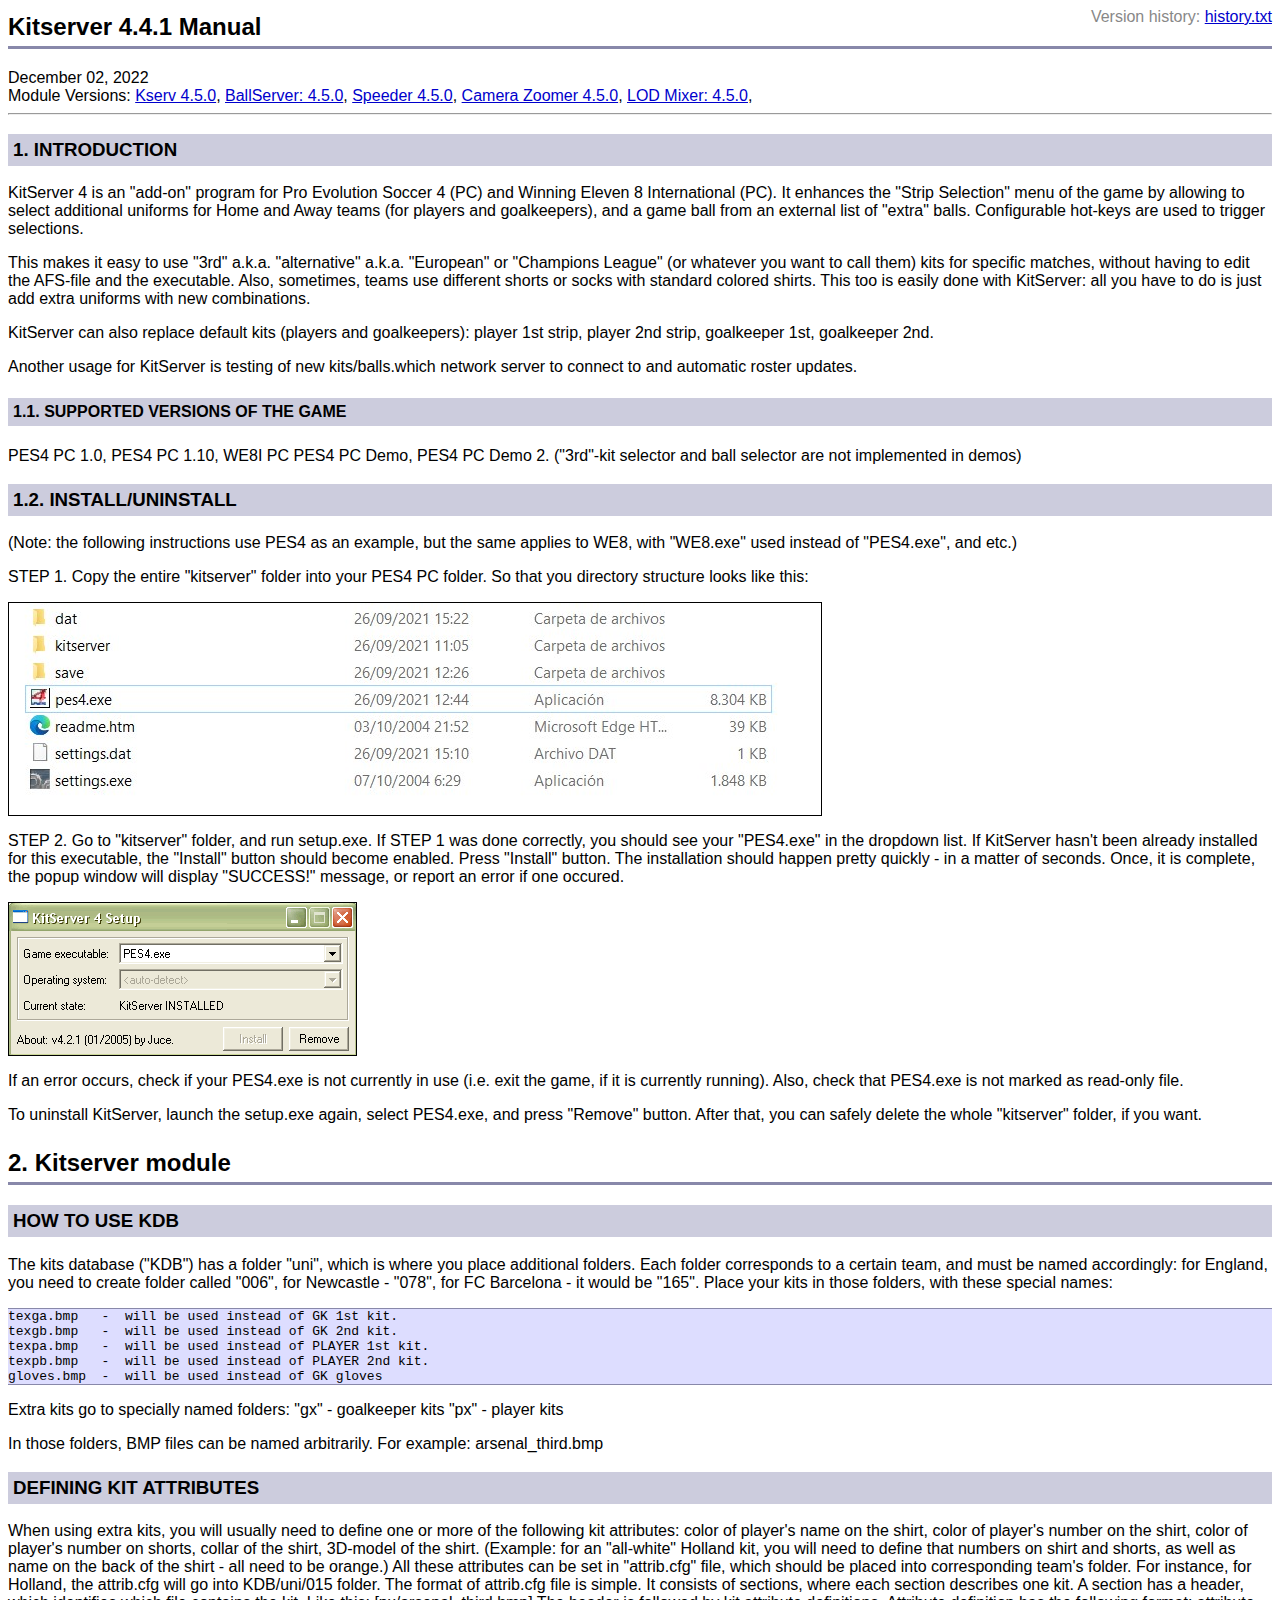
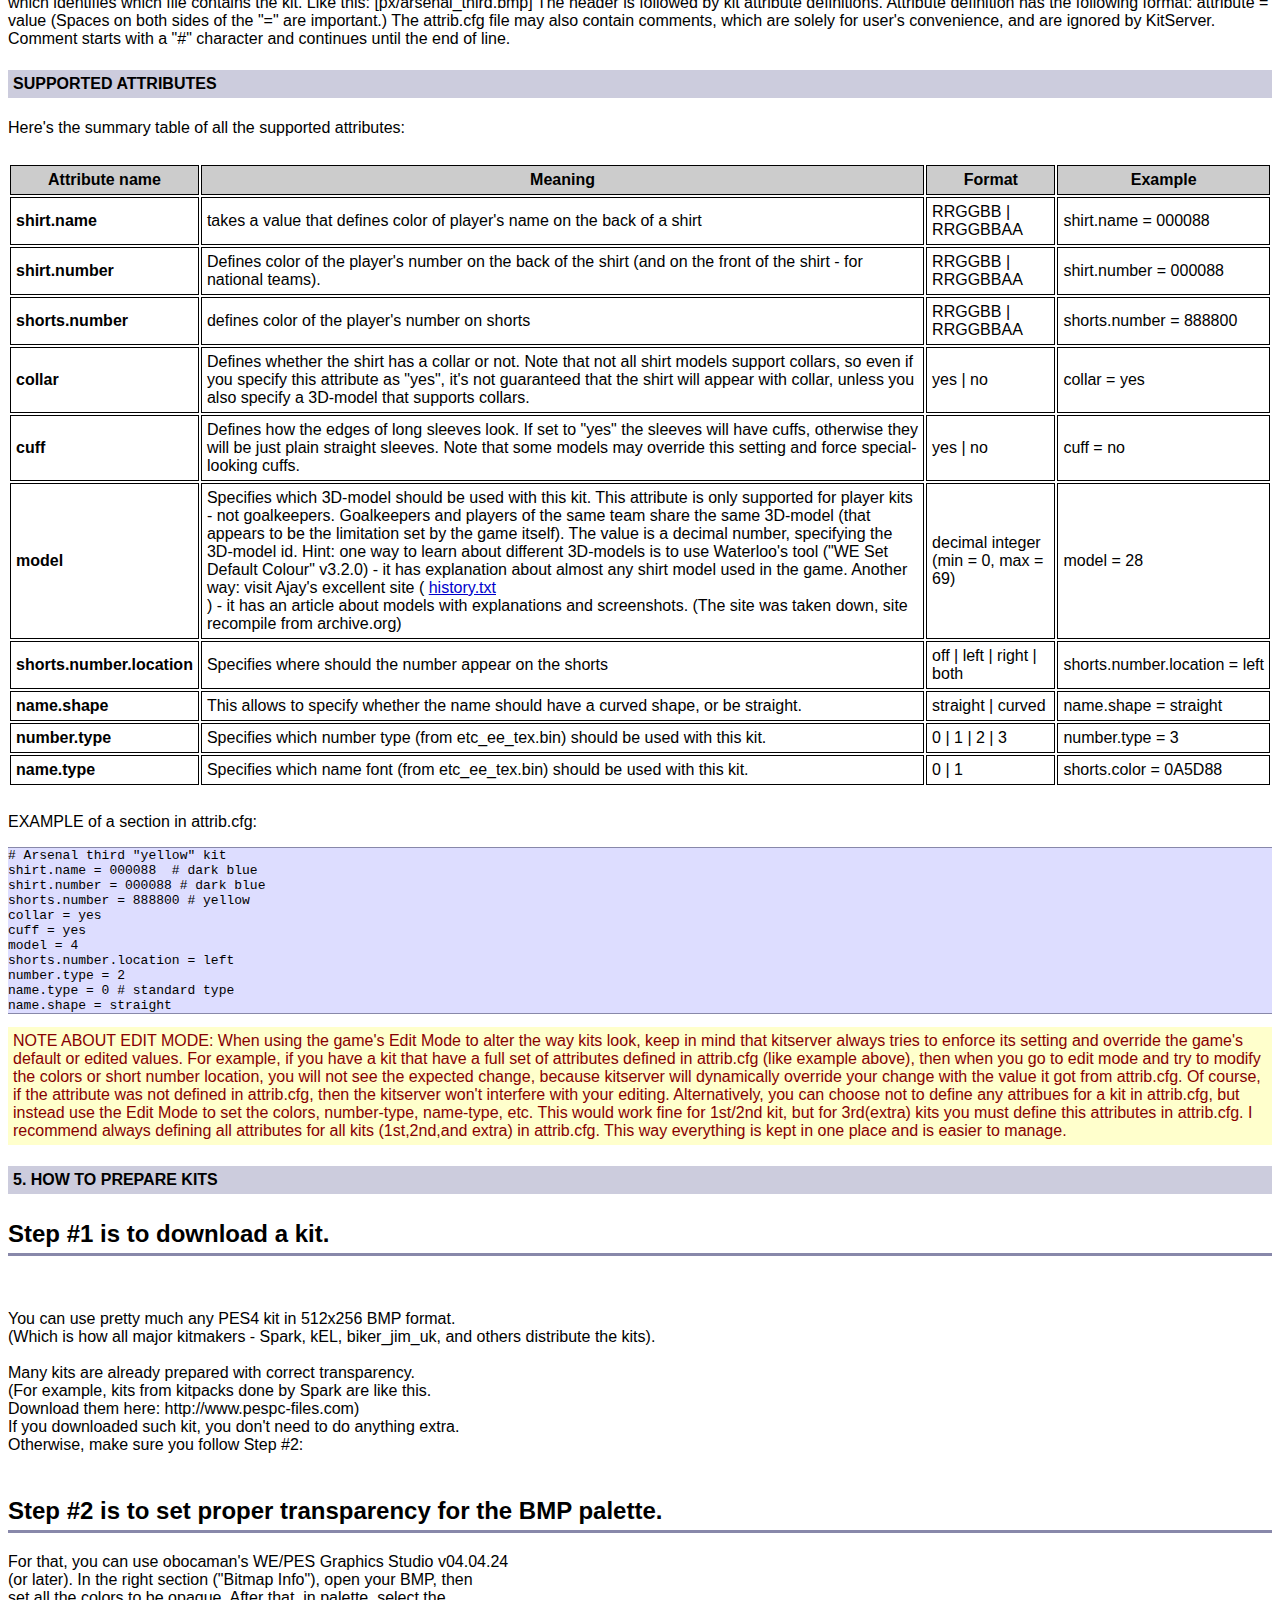
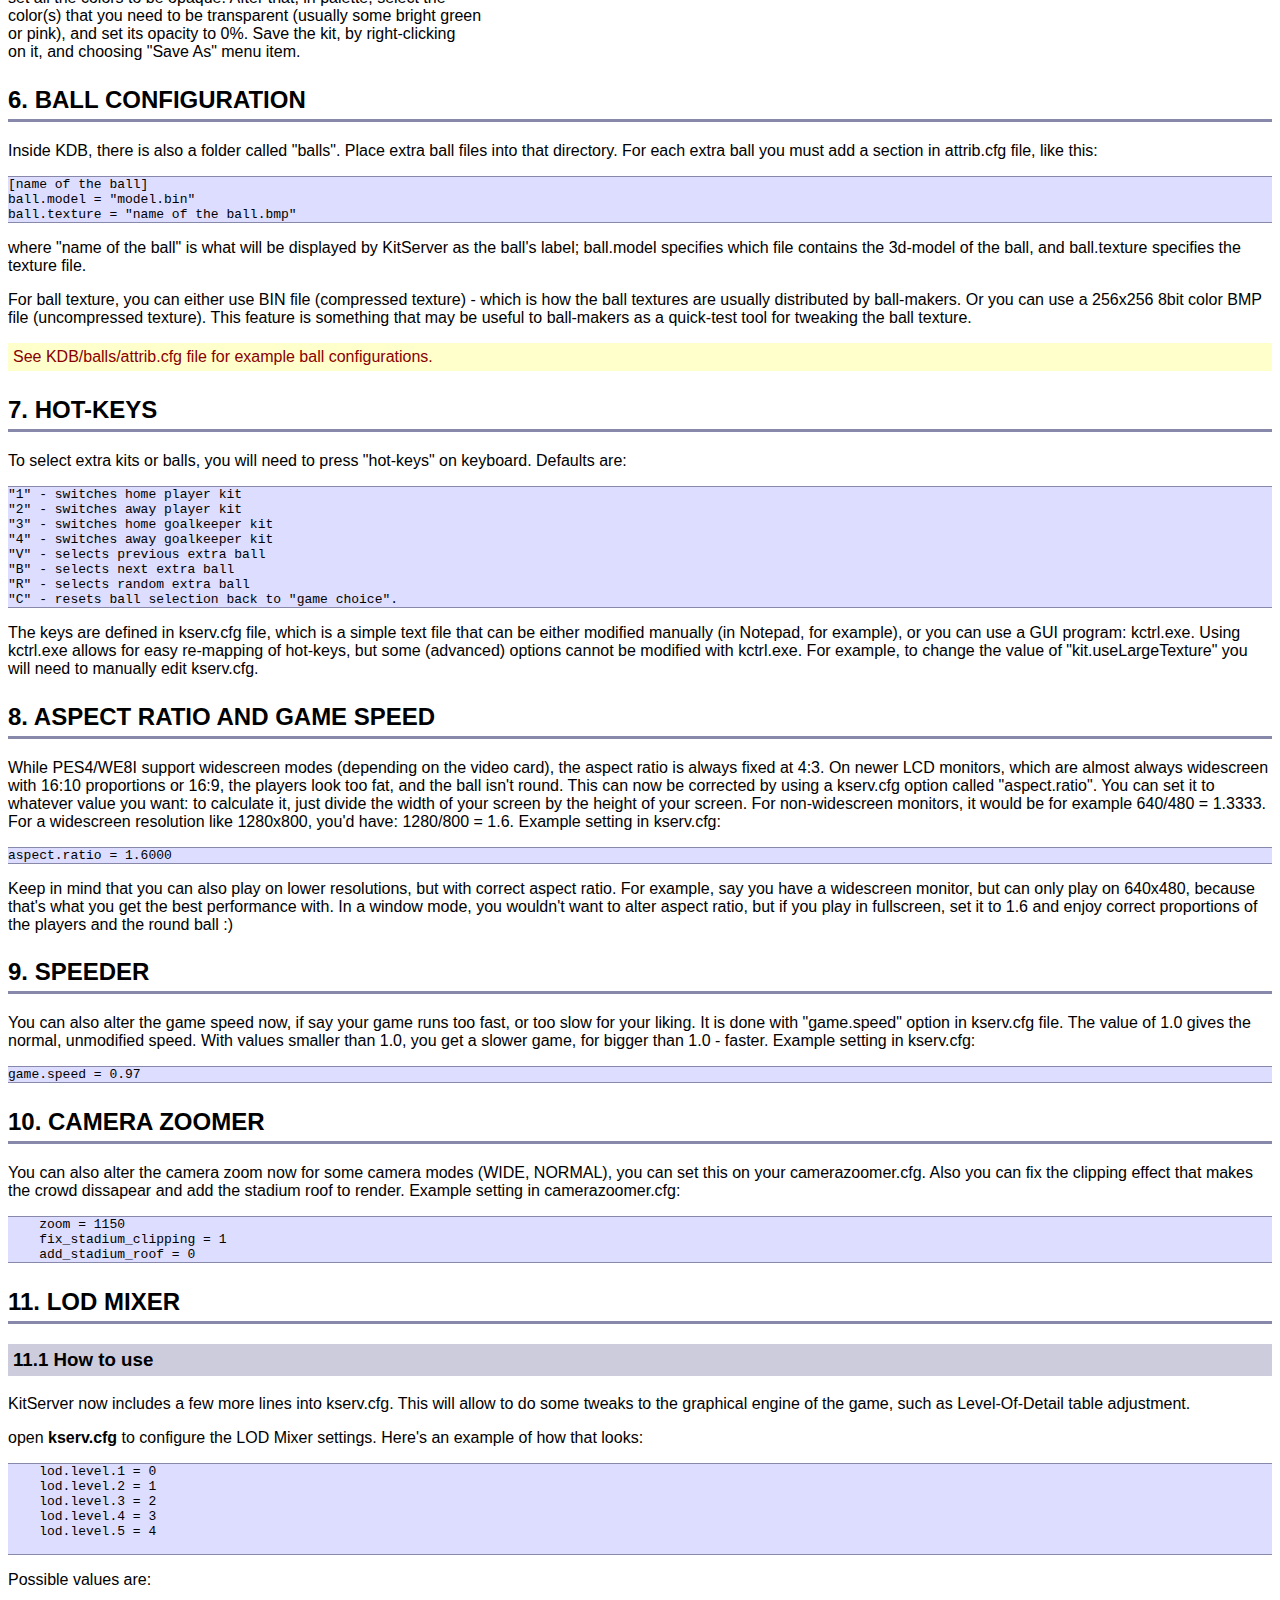
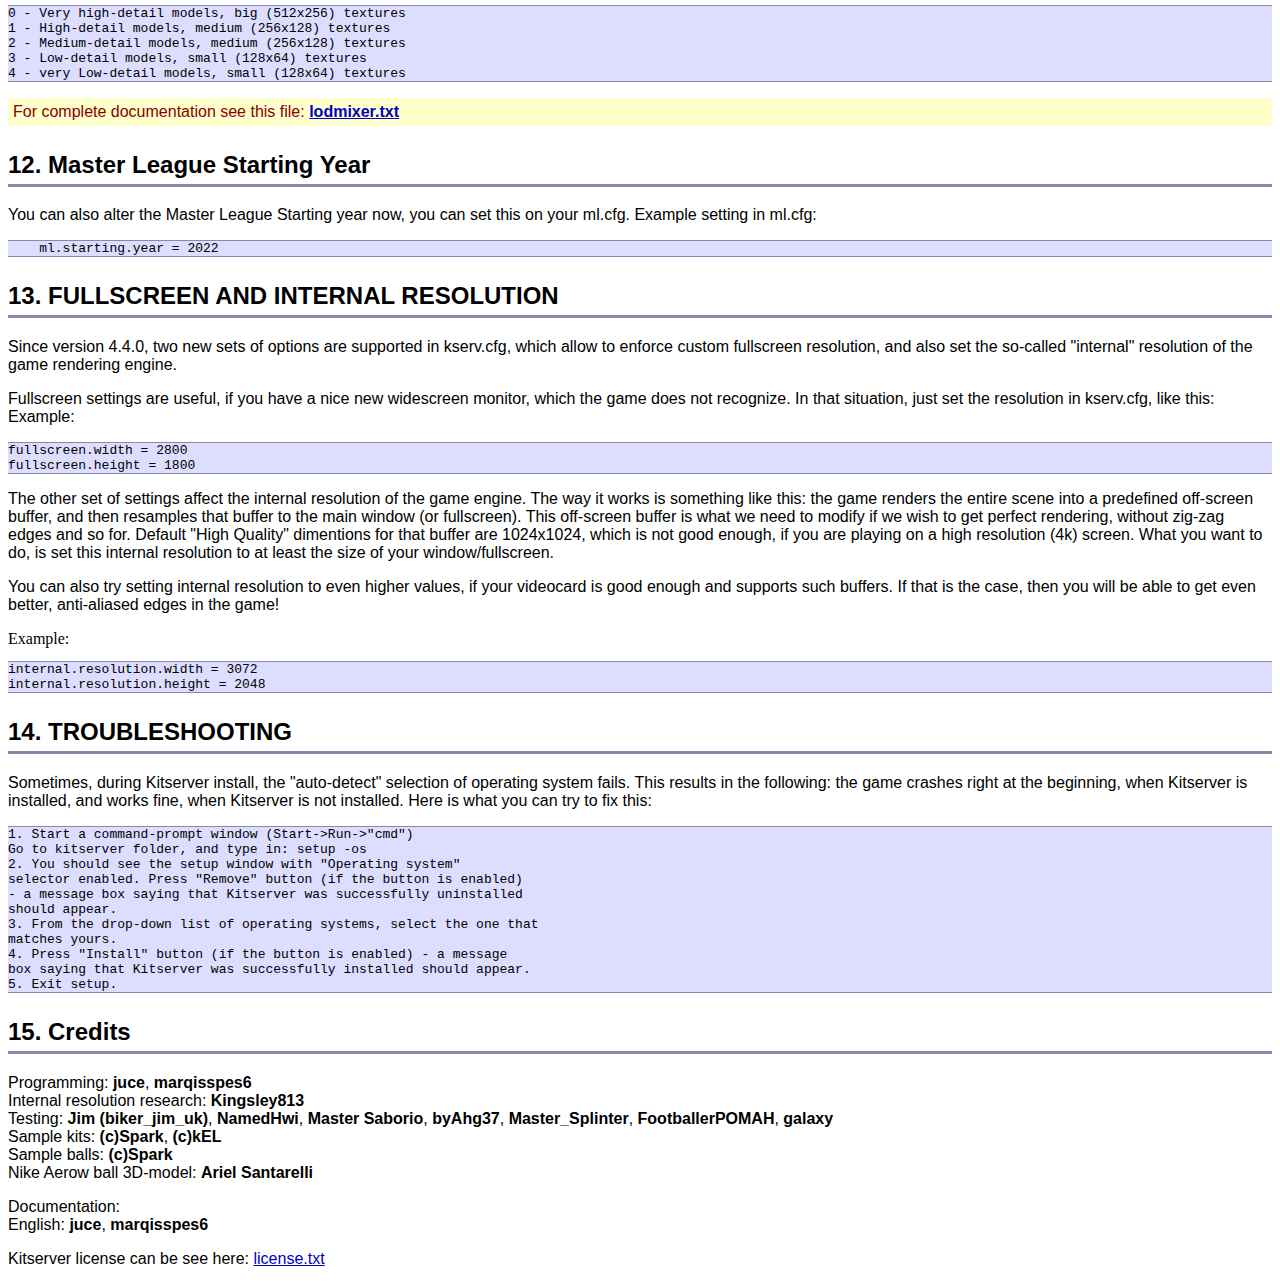
<file: docs/manual.html>
<html>
<head>
    <!-- meta -->
    <title>KitServer 4.4.1 Manual</title>
    <style>
        img { display:block;margin:10px 0 10px 0;border:1px solid #000; }
        div.note { background-color:#ffc;color:#800;padding:5px; }
        p.devnote { background-color:#ddd;color:#444;padding:5px; }
        span.note { color:#888; }
        table {padding:10px 0 10px 0}
        table td {padding:5px;border:1px solid #000}
        table th {padding:5px;border:1px solid #000;background-color:#ccc}
        span.kitid {color:#080;font-style:italic}
        pre {background-color:#ddf;border-top:1px solid #88a;border-bottom:1px solid #88a}
        h3,h4 {background-color:#ccd;display:block;padding:5px;font-family:verdana,arial}
        h2 {display:block;padding:5px 0 5px 0;font-family:verdana,arial;border-bottom:3px solid #88a}
        div,span,p,li {font-family:verdana,arial;}
        li {margin-bottom:10px;}
        table {font-family:verdana,arial;}
        table.shpal td {padding:5px 20px 5px 0;border-bottom:1px solid #000;
            border-top:none;border-left:none;border-right:none}
        table.shpal td.top {border-top:1px solid #000}
        span.soft {font-weight:bold;color:#696;}
        span.ex {font-weight:bold;color:#669;}
        a {color: #00c;}
        a:visited {color: #00c;}
        a:hover {color: #00c; background-color: #ccf;}
        a:active {color: #00c;}
        a.imglink:hover { background-color:#fff;}
        a.imglink img { display:inline; }
        div.hist {color:#888;float:right;}
        td.mgc {color:#c0c0c0;}
        td.msel {color:#ffffff;}
        td.mhome {color:#ffffb0;}
        td.mhomemiss {color:#ffaa00;}
        td.mar {color:#aad0ff;}
        td.left {background-color:#343; font-weight:bold; white-space:nowrap; }
    </style>
</head>
<body>
<div class="hist">
Version history: <a href="history.txt">history.txt</a><br />
</div>
<h2>Kitserver 4.4.1 Manual</h2>
<div>
December 02, 2022<br />
Module Versions: 
<a href="#kitserver">Kserv 4.5.0</a>,
<a href="#ballserver">BallServer: 4.5.0</a>,
<a href="#speeder">Speeder 4.5.0</a>,
<a href="#camera">Camera Zoomer 4.5.0</a>,
<a href="#lodmixer">LOD Mixer: 4.5.0</a>,
</div><hr>

<!-- ### GENERAL ### -->

<!-- ad top -->
<h3>1. INTRODUCTION</h3>
<p>
KitServer 4 is an "add-on" program for Pro Evolution Soccer 4 (PC) and
Winning Eleven 8 International (PC).  It enhances the "Strip Selection" 
menu of the game by allowing to select additional uniforms for Home and Away 
teams (for players and goalkeepers), and a game ball from an external list
of "extra" balls.
Configurable hot-keys are used to trigger selections.
</p>
<p>
This makes it easy to use "3rd" a.k.a. "alternative" a.k.a. "European" or 
"Champions League" (or whatever you want to call them) kits for specific 
matches, without having to edit the AFS-file and the executable.  Also, 
sometimes, teams use different shorts or socks with standard colored
shirts. This too is easily done with KitServer: all you have to do is 
just add extra uniforms with new combinations. 
</p>
<p>
KitServer can also replace default kits (players and goalkeepers): 
player 1st strip, player 2nd strip, goalkeeper 1st, goalkeeper 2nd.
</p>
<p>
Another usage for KitServer is testing of new kits/balls.which network server to connect to and automatic roster updates.
</p>


<h4>1.1. SUPPORTED VERSIONS OF THE GAME</h4>

<p>
PES4 PC 1.0, PES4 PC 1.10, WE8I PC
PES4 PC Demo, PES4 PC Demo 2.
("3rd"-kit selector and ball selector are not implemented in demos)
</p>


<h3>1.2. INSTALL/UNINSTALL</h3>

<p>
(Note: the following instructions use PES4 as an example, but the same
applies to WE8, with "WE8.exe" used instead of "PES4.exe", and etc.)
</p>
<p>
STEP 1. Copy the entire "kitserver" folder into your PES4 PC folder.
So that you directory structure looks like this:
</p>
<img src="install.jpg" />

<p>
STEP 2. Go to "kitserver" folder, and run setup.exe. 
If STEP 1 was done correctly, you should see your "PES4.exe"
in the dropdown list. If KitServer hasn't been already installed 
for this executable, the "Install" button should become enabled. 
Press "Install" button. The installation should happen pretty quickly - 
in a matter of seconds. Once, it is complete, the popup window will 
display "SUCCESS!" message, or report an error if one 
occured.
</p>
<img src="setup.gif" />

<p>
If an error occurs, check if your PES4.exe is not currently in use
(i.e. exit the game, if it is currently running). Also, check that 
PES4.exe is not marked as read-only file.
</p>
<p>
To uninstall KitServer, launch the setup.exe again, select PES4.exe,
and press "Remove" button. After that, you can safely delete the 
whole "kitserver" folder, if you want.
</p>



<!-- ### KITSERVER ### -->

<h2 id="kitserver">2. Kitserver module</h2>

<h3> HOW TO USE KDB </h3>

<p>
The kits database ("KDB") has a folder "uni", which is where you
place additional folders. Each folder corresponds to a certain team,
and must be named accordingly: for England, you need to create 
folder called "006", for Newcastle - "078", for FC Barcelona -
it would be "165".
Place your kits in those folders, with these special names:
</p>
<pre>
texga.bmp   -  will be used instead of GK 1st kit.
texgb.bmp   -  will be used instead of GK 2nd kit.
texpa.bmp   -  will be used instead of PLAYER 1st kit.
texpb.bmp   -  will be used instead of PLAYER 2nd kit.
gloves.bmp  -  will be used instead of GK gloves
</pre>
<p>
Extra kits go to specially named folders:
"gx" - goalkeeper kits
"px" - player kits
</p>
<p>
In those folders, BMP files can be named arbitrarily.
For example: arsenal_third.bmp
</p>

<h3>DEFINING KIT ATTRIBUTES</h3>
<p>
When using extra kits, you will usually need to define one or more
of the following kit attributes: color of player's name on the shirt, 
color of player's number on the shirt, color of player's number on
shorts, collar of the shirt, 3D-model of the shirt.
(Example: for an "all-white" Holland kit, you will need to define
that numbers on shirt and shorts, as well as name on the back of the
shirt - all need to be orange.) 

All these attributes can be set in "attrib.cfg" file, which should
be placed into corresponding team's folder. For instance, for Holland,
the attrib.cfg will go into KDB/uni/015 folder.

The format of attrib.cfg file is simple. It consists of sections, where
each section describes one kit. A section has a header, which identifies
which file contains the kit. Like this:

[px/arsenal_third.bmp]

The header is followed by kit attribute definitions.
Attribute definition has the following format:

attribute = value

(Spaces on both sides of the "=" are important.)
The attrib.cfg file may also contain comments, which are solely for
user's convenience, and are ignored by KitServer. Comment starts with
a "#" character and continues until the end of line.

<p>

<h4>SUPPORTED ATTRIBUTES</h4>

<p>
Here's the summary table of all the supported attributes:
</p>

<table>
    <tr><th>Attribute name</th><th>Meaning</th><th>Format</th><th>Example</th></tr>
    <tr>
        <td><b>shirt.name</b></td>
        <td>takes a value that defines color of player's name on the back of a shirt</td>
        <td>RRGGBB | RRGGBBAA</td>
        <td><nobr>shirt.name = 000088</nobr></td>
    </tr>
    <tr>
        <td><b>shirt.number</b></td>
        <td>Defines color of the player's number on the back of the shirt (and on the front of the shirt - for national teams). </td>
        <td>RRGGBB | RRGGBBAA</td>
        <td><nobr>shirt.number = 000088</nobr></td>
    </tr>
    <tr>
        <td><b>shorts.number</b></td>
        <td>defines color of the player's number on shorts</td>
        <td>RRGGBB | RRGGBBAA</td>
        <td><nobr>shorts.number = 888800</nobr></td>
    </tr>
    <tr>
        <td><b>collar</b></td>
        <td>Defines whether the shirt has a collar or not. Note that not all 
shirt models support collars, so even if you specify this attribute
as "yes", it's not guaranteed that the shirt will appear with collar,
unless you also specify a 3D-model that supports collars.</td>
        <td>yes | no</td>
        <td><nobr>collar = yes</nobr></td>
    </tr>
    <tr>
        <td><b>cuff</b></td>
        <td>Defines how the edges of long sleeves look. If set to "yes" the
sleeves will have cuffs, otherwise they will be just plain straight
sleeves. Note that some models may override this setting and force
special-looking cuffs.
        </td>
        <td>yes | no</td>
        <td><nobr>cuff = no</nobr></td>
    </tr>
    <tr>
        <td><b>model</b></td> 
        <td>Specifies which 3D-model should be used with this kit. This attribute
is only supported for player kits - not goalkeepers. Goalkeepers and
players of the same team share the same 3D-model (that appears to be
the limitation set by the game itself).
The value is a decimal number, specifying the 3D-model id. 
Hint: one way to learn about different 3D-models is to use Waterloo's 
tool ("WE Set Default Colour" v3.2.0) - it has explanation about almost 
any shirt model used in the game. Another way: visit Ajay's excellent
site ( <a href="ajay_kits_model/index.html">history.txt</a><br />) - it has an article about models 
with explanations and screenshots.  (The site was taken down, site recompile from archive.org)
</td>
        <td>decimal integer (min = 0, max = 69)</td>
        <td><nobr>model = 28</nobr></td>
    </tr>
    <tr>
        <td><b>shorts.number.location</b></td>
        <td>Specifies where should the number appear on the shorts</td>
        <td>off | left | right | both</td>
        <td><nobr>shorts.number.location = left</nobr></td>
    </tr>
    <tr>
        <td><b>name.shape</b></td>
        <td>This allows to specify whether the name should have a curved shape,
or be straight.</td>
        <td>straight | curved</td>
        <td><nobr>name.shape = straight</nobr></td>
    </tr>
	<tr>
        <td><b>number.type</b></td>
        <td>Specifies which number type (from etc_ee_tex.bin) should be used 
with this kit.</td>
        <td> 0 | 1 | 2 | 3</td>
        <td><nobr>number.type = 3</nobr></td>
    </tr>
	<tr>
        <td><b>name.type</b><br /></td>
        <td>Specifies which name font (from etc_ee_tex.bin) should be used
with this kit.</td>
        <td>0 | 1</td>
        <td><nobr>shorts.color = 0A5D88</nobr></td>
    </tr>
</table>

<p>EXAMPLE of a section in attrib.cfg:

<pre>
# Arsenal third "yellow" kit
shirt.name = 000088  # dark blue
shirt.number = 000088 # dark blue
shorts.number = 888800 # yellow
collar = yes
cuff = yes
model = 4
shorts.number.location = left
number.type = 2
name.type = 0 # standard type
name.shape = straight
</pre>

<div class="note">
NOTE ABOUT EDIT MODE:
When using the game's Edit Mode to alter the way kits look, keep
in mind that kitserver always tries to enforce its setting and override
the game's default or edited values. For example, if you have a kit that
have a full set of attributes defined in attrib.cfg (like example above), 
then when you go to edit mode and try to modify the colors or short number
location, you will not see the expected change, because kitserver will
dynamically override your change with the value it got from attrib.cfg.
Of course, if the attribute was not defined in attrib.cfg, then the 
kitserver won't interfere with your editing.
Alternatively, you can choose not to define any attribues for a kit in 
attrib.cfg, but instead use the Edit Mode to set the colors, number-type, 
name-type, etc. This would work fine for 1st/2nd kit, but for 3rd(extra) 
kits you must define this attributes in attrib.cfg. I recommend always 
defining all attributes for all kits (1st,2nd,and extra) in attrib.cfg. 
This way everything is kept in one place and is easier to manage.
</div>

<h4>5. HOW TO PREPARE KITS</h4>

<h2>Step #1 is to download a kit.</h2><br>
<p>
You can use pretty much any PES4 kit in 512x256 BMP format.<br>
(Which is how all major kitmakers - Spark, kEL, biker_jim_uk, and others distribute the kits). <br><br>

Many kits are already prepared with correct transparency.<br>
(For example, kits from kitpacks done by Spark are like this. <br>
Download them here: http://www.pespc-files.com)<br>
If you downloaded such kit, you don't need to do anything extra.<br>
Otherwise, make sure you follow Step #2:<br><br>
</p>
<h2>Step #2 is to set proper transparency for the BMP palette.<br></h2>
<p>
For that, you can use obocaman's WE/PES Graphics Studio v04.04.24 <br>
(or later). In the right section ("Bitmap Info"), open your BMP, then <br>
set all the colors to be opaque. After that, in palette, select the <br>
color(s) that you need to be transparent (usually some bright green <br>
or pink), and set its opacity to 0%. Save the kit, by right-clicking <br>
on it, and choosing "Save As" menu item.</p>

<!-- ad middle -->
<!-- ### BALLSERVER ### -->

<h2 id="ballserver">6. BALL CONFIGURATION</h2>

<p>
Inside KDB, there is also a folder called "balls". Place extra ball files
into that directory. For each extra ball you must add a section in 
attrib.cfg file, like this:
</p>

<pre>
[name of the ball]
ball.model = "model.bin"
ball.texture = "name of the ball.bmp"
</pre>

<p>
where "name of the ball" is what will be displayed by KitServer as the
ball's label; ball.model specifies which file contains the 3d-model of the
ball, and ball.texture specifies the texture file.
</p>
<p>
For ball texture, you can either use BIN file (compressed texture) - which
is how the ball textures are usually distributed by ball-makers. Or you
can use a 256x256 8bit color BMP file (uncompressed texture). This feature
is something that may be useful to ball-makers as a quick-test tool for 
tweaking the ball texture.
</p>

<div class="note">See KDB/balls/attrib.cfg file for example ball configurations.</div>

<h2>7. HOT-KEYS</h2>

<p>
To select extra kits or balls, you will need to press "hot-keys" 
on keyboard. Defaults are:</p>

<pre>
"1" - switches home player kit
"2" - switches away player kit
"3" - switches home goalkeeper kit
"4" - switches away goalkeeper kit
"V" - selects previous extra ball
"B" - selects next extra ball
"R" - selects random extra ball
"C" - resets ball selection back to "game choice".
</pre>

<p>
The keys are defined in kserv.cfg file, which is a simple text file
that can be either modified manually (in Notepad, for example), or 
you can use a GUI program: kctrl.exe. Using kctrl.exe allows for easy 
re-mapping of hot-keys, but some (advanced) options cannot be modified 
with kctrl.exe. For example, to change the value of "kit.useLargeTexture"
you will need to manually edit kserv.cfg.</p>

<h2>8. ASPECT RATIO AND GAME SPEED</h2>

<p>
While PES4/WE8I support widescreen modes (depending on the video card),
the aspect ratio is always fixed at 4:3. On newer LCD monitors, which are
almost always widescreen with 16:10 proportions or 16:9, the players look
too fat, and the ball isn't round. This can now be corrected by using
a kserv.cfg option called "aspect.ratio". You can set it to whatever 
value you want: to calculate it, just divide the width of your screen
by the height of your screen. For non-widescreen monitors, it would be
for example 640/480 = 1.3333. For a widescreen resolution like 1280x800,
you'd have: 1280/800 = 1.6.
Example setting in kserv.cfg:
</p>

<pre>aspect.ratio = 1.6000</pre>

<p>
Keep in mind that you can also play on lower resolutions, but with correct
aspect ratio. For example, say you have a widescreen monitor, but can 
only play on 640x480, because that's what you get the best performance with.
In a window mode, you wouldn't want to alter aspect ratio, but if you play
in fullscreen, set it to 1.6 and enjoy correct proportions of the players
and the round ball :)
</p>

<h2 id="speeder">9. SPEEDER</h2>

<p>
You can also alter the game speed now, if say your game runs too fast, or
too slow for your liking. It is done with "game.speed" option in kserv.cfg
file. The value of 1.0 gives the normal, unmodified speed. With values
smaller than 1.0, you get a slower game, for bigger than 1.0 - faster.
Example setting in kserv.cfg:
</p>

<pre>game.speed = 0.97</pre>

<h2 id="camera">10. CAMERA ZOOMER</h2>

<p>
You can also alter the camera zoom now for some camera modes (WIDE, NORMAL), you can set this on your camerazoomer.cfg.
Also you can fix the clipping effect that makes the crowd dissapear and add the stadium roof to render.
Example setting in camerazoomer.cfg:
</p>

<pre>
    zoom = 1150
    fix_stadium_clipping = 1
    add_stadium_roof = 0
</pre>

<h2 id="lodmixer">11. LOD MIXER</h2>

<h3>11.1 How to use</h3>

<p>
KitServer now includes a few more lines into kserv.cfg. This will allow to do
some tweaks to the graphical engine of the game, such as Level-Of-Detail table adjustment.
</p>
<p>open <b>kserv.cfg</b> to configure the LOD Mixer settings. Here's an example of how that
looks:
</p> 
<pre>
    lod.level.1 = 0
    lod.level.2 = 1
    lod.level.3 = 2
    lod.level.4 = 3
    lod.level.5 = 4
    
</pre>

<p>

Possible values are: 

<pre>
0 - Very high-detail models, big (512x256) textures
1 - High-detail models, medium (256x128) textures
2 - Medium-detail models, medium (256x128) textures
3 - Low-detail models, small (128x64) textures
4 - very Low-detail models, small (128x64) textures
</pre>
</p>

<div class="NOTE">
    For complete documentation see this file: <b><a href="lodmixer.txt">lodmixer.txt</a></b>
</div>

<h2>12. Master League Starting Year</h2>

<p>
You can also alter the Master League Starting year now, you can set this on your ml.cfg.
Example setting in ml.cfg:
</p>

<pre>
    ml.starting.year = 2022
</pre>


<h2>13. FULLSCREEN AND INTERNAL RESOLUTION</h2>

<p>
Since version 4.4.0, two new sets of options are supported in kserv.cfg,
which allow to enforce custom fullscreen resolution, and also set the
so-called "internal" resolution of the game rendering engine.
</p>

<p>
Fullscreen settings are useful, if you have a nice new widescreen
monitor, which the game does not recognize. In that situation, just
set the resolution in kserv.cfg, like this:
Example:
</p>

<pre>
fullscreen.width = 2800
fullscreen.height = 1800
</pre>

<p>
The other set of settings affect the internal resolution of the game
engine. The way it works is something like this: the game renders the
entire scene into a predefined off-screen buffer, and then resamples
that buffer to the main window (or fullscreen). This off-screen buffer
is what we need to modify if we wish to get perfect rendering, without
zig-zag edges and so for. Default "High Quality" dimentions for that
buffer are 1024x1024, which is not good enough, if you are playing on
a high resolution (4k) screen. What you want to do, is set this 
internal resolution to at least the size of your window/fullscreen.
</p>

<p>
You can also try setting internal resolution to even higher values,
if your videocard is good enough and supports such buffers. If that
is the case, then you will be able to get even better, anti-aliased
edges in the game!
</p>
Example:

<pre>
internal.resolution.width = 3072
internal.resolution.height = 2048
</pre>

<h2>14. TROUBLESHOOTING</h2>

<p>Sometimes, during Kitserver install, the "auto-detect" selection of 
operating system fails. This results in the following: the game crashes 
right at the beginning, when Kitserver is installed, and works fine, 
when Kitserver is not installed. 
Here is what you can try to fix this: </p>

<pre>1. Start a command-prompt window (Start->Run->"cmd")
Go to kitserver folder, and type in: setup -os
2. You should see the setup window with "Operating system" 
selector enabled. Press "Remove" button (if the button is enabled) 
- a message box saying that Kitserver was successfully uninstalled 
should appear.
3. From the drop-down list of operating systems, select the one that 
matches yours.
4. Press "Install" button (if the button is enabled) - a message
box saying that Kitserver was successfully installed should appear.
5. Exit setup.</pre>


<h2>15. Credits</h2>

<p>
Programming: <b>juce</b>, <b>marqisspes6</b><br />
Internal resolution research: <b>Kingsley813</b><br />
Testing: <b>Jim (biker_jim_uk)</b>, <b>NamedHwi</b>, <b>Master Saborio</b>, <b>byAhg37</b>, <b>Master_Splinter</b>, <b>FootballerPOMAH</b>, <b>galaxy</b><br />
Sample kits: <b>(c)Spark</b>, <b>(c)kEL</b><br />
Sample balls: <b>(c)Spark</b><br />
Nike Aerow ball 3D-model: <b>Ariel Santarelli</b><br />
<p>

Documentation:<br />
English: <b>juce</b>, <b>marqisspes6</b><br />
</p>

<p>
Kitserver license can be see here: <a href="license.txt">license.txt</a>
</p>

</body>
</html>
</file>
